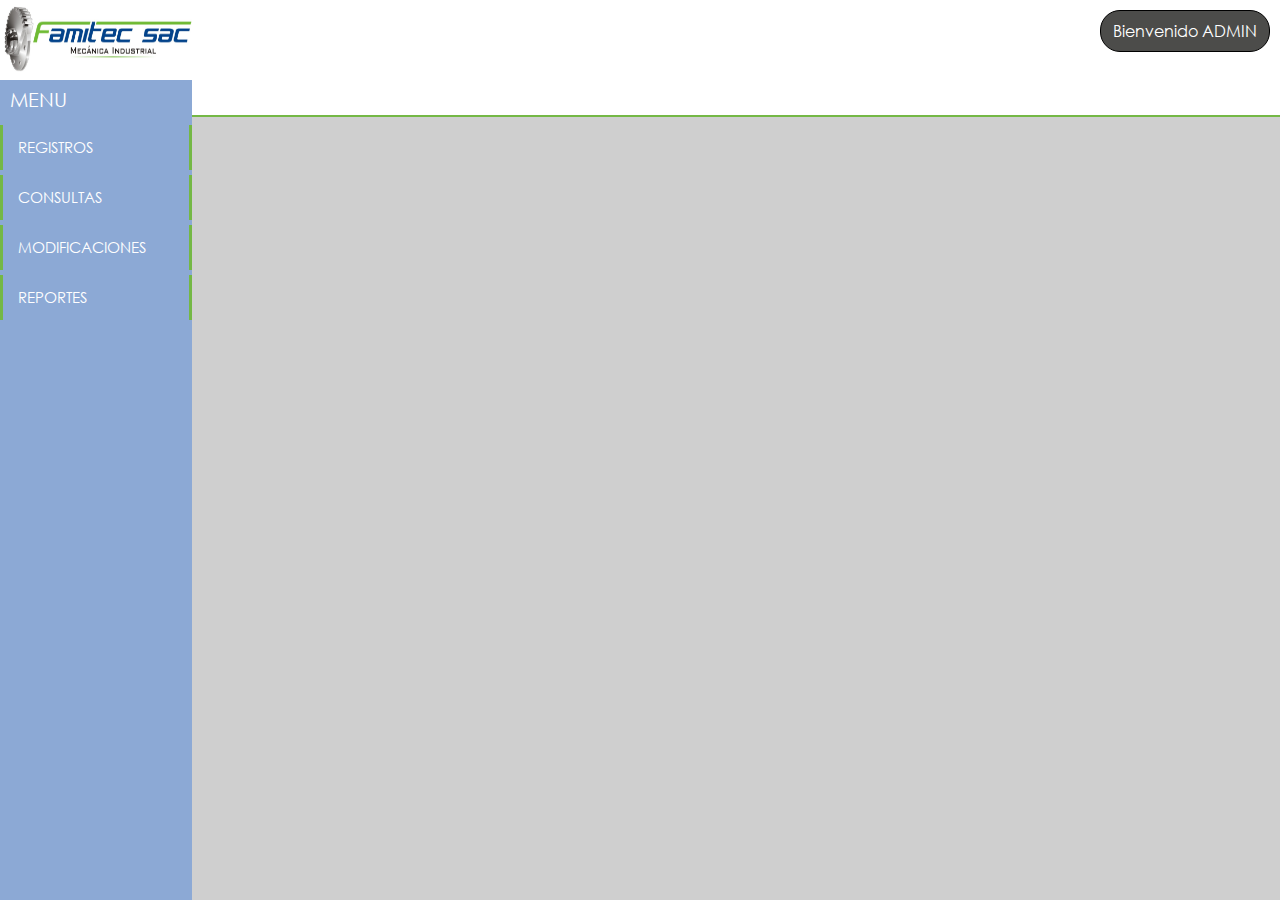
<file: index.html>
<!DOCTYPE html>
<html lang="es">
<head>
	<meta charset="utf-8">
	<title>FAMITEC S.A.C.</title>
	<link rel="stylesheet" type="text/css" href="css/reset.css">

	<link rel="stylesheet" href="https://use.fontawesome.com/releases/v5.4.2/css/all.css" integrity="sha384-/rXc/GQVaYpyDdyxK+ecHPVYJSN9bmVFBvjA/9eOB+pb3F2w2N6fc5qB9Ew5yIns" crossorigin="anonymous">
 	
	<link rel="stylesheet" type="text/css" href="css/style.css">
	<link rel="icon" href="img/icon.png">
</head>
<body>
	<!-- <div class="bar-sup">
		<img src="img/logoa.png">
		<h1>FAMITEC S.A.C.</h1>
	</div>  -->
	<div class="bar-lat">

		<img src="img/LogoFamitec.jpg" title="FAMITEC S.A.C.">
		<h2> MENU <i class="fas fa-bars"></i></h2>

		<h3 class="t-1"><i class="fas fa-file-signature"></i> REGISTROS </h3>
		<div class="menu-lat lat-1">
			<a href="">Sub Opcion 1</a>
			<a href="">Sub Opcion 1</a>
			<a href="">Sub Opcion 1</a>
			<a href="">Sub Opcion 1</a>
		</div>

		<h3 class="t-2"><i class="fas fa-chart-pie"></i> CONSULTAS </h3>
		<div class="menu-lat lat-2">
			<a href="">Sub Opcion 2</a>
			<a href="">Sub Opcion 2</a>
			<a href="">Sub Opcion 2</a>
			<a href="">Sub Opcion 2</a>
		</div>

		<h3 class="t-3"><i class="fas fa-edit"></i> MODIFICACIONES </h3>		
		<div class="menu-lat lat-3">
			<a href="">Sub Opcion 3</a>
			<a href="">Sub Opcion 3</a>
			<a href="">Sub Opcion 3</a>
			<a href="">Sub Opcion 3</a>
		</div>
		<h3 class="t-4"><i class="fas fa-book"></i> REPORTES </h3>
		<div class="menu-lat lat-4">
			<a href="">Sub Opcion 3</a>
			<a href="">Sub Opcion 3</a>
			<a href="">Sub Opcion 3</a>
			<a href="">Sub Opcion 3</a>
		</div>
	</div>
	<div class="bar-content">
		<div class="box-data-user">
			<div class="box-user">
				<span id="linkusuario">Bienvenido ADMIN  <i class="far fa-user-circle"></i> <i class="fas fa-angle-down"></i></span>
				<div class="box-hide-user">
					<span href="">Cerrar Sesion <i class="fas fa-times-circle"></i></span>
			</div>
		</div>
				<div class="clear"></div>
		</div>
		<div class="box-contenido">
	    </div>
	<div class="clear"></div>
	<script src="js/jquery.js"></script>
	<script src="js/logica.js"></script>
</body>
</html>
</file>
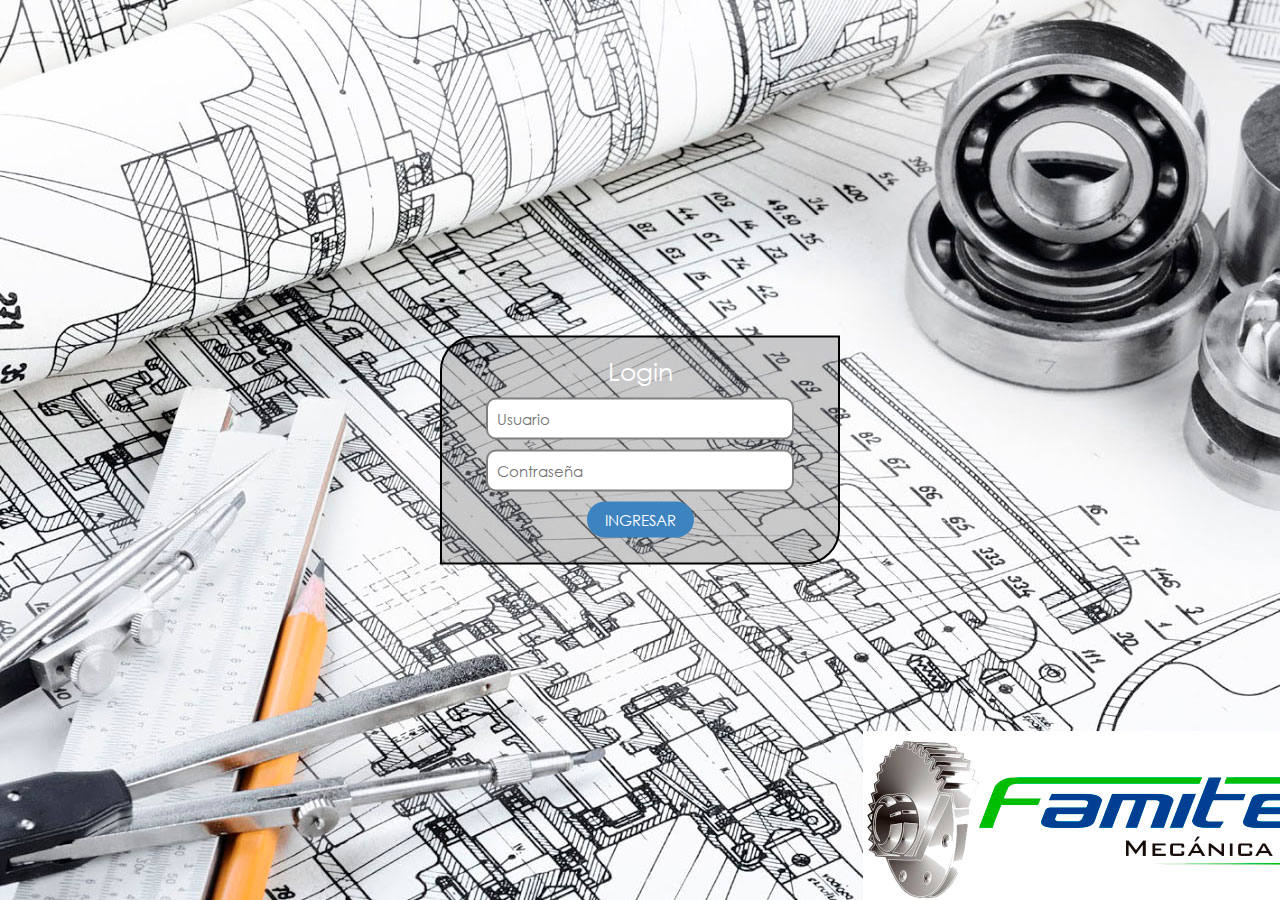
<file: login.html>
<!DOCTYPE html>
<html lang="es">
<head>
	<meta charset="utf-8">
	<title>LOGIN</title>
	<link rel="stylesheet" type="text/css" href="css/reset.css">
	<link rel="stylesheet" href="https://use.fontawesome.com/releases/v5.4.2/css/all.css" integrity="sha384-/rXc/GQVaYpyDdyxK+ecHPVYJSN9bmVFBvjA/9eOB+pb3F2w2N6fc5qB9Ew5yIns" crossorigin="anonymous">
	 
	<link rel="stylesheet" type="text/css" href="css/style.css">
	<link rel="icon" href="img/icon.png">

</head>
<body>
	<div class="body-login">
		<div class="box-login">
			<h1>Login</h1>
			<form class="box-form">
				<fieldset>
					<input type="text" placeholder="Usuario" name="username"></input>
				</fieldset>
				<fieldset>
					<input type="password" placeholder="Contraseña" name="password"></input>
				</fieldset>
				<fieldset>
				 	<input type="submit" value="INGRESAR" class="btn btn-primary">
				 </fieldset>
		</div>
	</div>
	
</body>
</html>
</file>
<file: css/style.css>
/*************************** ESTILOS GENERALES *******************/
*{
	box-sizing: border-box;
}
@font-face{
	font-family:"century";
	src:url("../fonts/century.ttf");
}
a,span,img{
	display: inline-block;
	vertical-align: top;
	text-decoration:none;
}
a,span,h1,h2,h3,h4,h5,h6,p,li,input,label,option,select,textarea{
	font-family: "century";
}
.btn{
	border:none;
	padding: 8px 18px;
	font-size: 15px;
	border-radius: 25px;
}
.btn-primary{
	background: #3D83C0;
	color:white;
}
.btn-success{
	background:#54AE54;
	color:white;
}
.btn-fail{
	background:#CD403C;
	color:white;
}
.box-cargado{
	width:100%;
	height: 100%;
	padding:20px;
}
.box-cargado-left{
	width:30%;
	height: 100%;
	float:left;
	overflow: auto;
}
.box-cargado-left h1{
	font-size: 20px;
	margin-bottom: 10px;
	color:#3D83C0;
}
.box-cargado-right{
	width:70%;
	height: 100%;
	float:right;
}
.textos-form{
	padding: 5px;
	width:90%;
	border:none;
	border:1px solid #08478F;
	border-radius: 5px;
	margin-top: 4px;
}
.ancho-ajustado{
	max-width: 288px;
	min-width: 90%;
	max-height: 170px;
	min-height: 150px;
}
.box-cargado-right{
	background:gray;
}
.box-aceptado{
	width: 400px;
	height: auto;
	padding: 15px;
	border-radius: 5px;
	border:none;
	background:#54AE54;
	position:fixed;
	top:5px;
	left:30%;
	display: none;
}
.box-aceptado p{
	color:white;
	font-size: 17px;
	text-align: center;
}
.box-rechazado{
	width: 400px;
	height: auto;
	padding: 15px;
	border-radius: 5px;
	border:none;
	background:#CD403C;
	position:fixed;
	top:5px;
	left:30%;
	display: none;
}
.box-rechazado p{
	color:white;
	font-size: 17px;
	text-align: center;
}
.box-cargando{
	width:200px;
	height: auto;
	padding-top: 10px;
	position:fixed;
	top:5px;
	left:50%;
	display: none;
}
.box-cargando span{
	font-size: 30px;
	color:#08478F;
}
/*************************** ESTILOS PANEL CENTRAL *******************/
.clear{
	clear: both;
}
.bar-sup{
	width:100%;
	height:10vh;
}
.bar-lat img{
	width:100%;
	height:80px;
}
.bar-sup h1{
	display: inline-flex;
	/*alineacion vertical*/
	align-items: center;
	/*alineacion hori*/
	/*justify-content: center*/
	height: 100%;
	font-size: 17px;
	padding: 10px;
}
.bar-lat{
	width:15%;
	height:100vh;
	float:left;
	overflow: auto;
	background: #8CA9D5;
}

.bar-lat h2{
	padding: 10px;
	font-size: 20px;
	margin-bottom: 5px;
}
.bar-content{
	width:85%;
	height:100vh;
	background:#CFCFCF;
	float:right;
}
.box-data-user{
    width:100%;
	height: 13vh;
	background: white;
	border-bottom: 2px solid #74B845;
}
.box-user{
	float:right;
	margin-right: 10px;
	margin-top: 10px;
	padding: 12px;
	border-radius: 20px;
	border:1px solid black;
	background:#4C4C4A;
	color:white;	
}
.box-hide-user{
	width:100%;
	height: auto;
	padding: 10px;
	text-align: center;
	display: none;
}
#linkusuario{
	cursor:pointer;
}
.box-contenido{
	width:100%;
	height: 87vh;
}
.menu-lat{
	background: #3B4673;
	display: none;
}
.bar-lat h3{
	font-size: 15px;
	padding: 15px;
	margin-bottom: 5px;
	border-right: 3px solid #74B845;
	border-left: 3px solid #74B845;
	cursor: pointer;
}
.bar-lat h2,h3{
	color:white;
}
.menu-lat a{
	width:100%;
	font-size: 16px;
	color:white;
	padding:15px 0;
	padding-left: 15px;
}
.menu-lat a:hover{
	color:black;
	background:white;
}
.active{
	color:black !important;
	background:white;
}


/*************************** ESTILOS LOGIN *******************/
.body-login{
	width:100%;
	height:100vh;
	background-image: url("../img/login.jpg");
	position:relative;
}
.box-login{
	position:absolute;
	width:400px;
	height: auto;
	left:50%;
	top:50%;
	transform:translate(-50%,-50%);
	border:2px solid black;
	border-top-left-radius:35px;
	border-bottom-right-radius: 35px;
	background: rgba(0,0,0,0.2);
	text-align: center;
	padding-top: 20px;
	padding-bottom: 20px;
}
.box-login h1{
	font-size: 25px;
	margin-bottom: 10px;
	color: white;
}

.icon-login{
	text-align: center;
	font-size: 80px;
	color: rgb(255,255,255);
}
.box-form fieldset{
	width: 100%;
	padding: 5px;
}
.box-form fieldset input[type='text'],.box-form fieldset input[type='password']{
	width: 80%;
	padding: 9px;
	font-size: 15px;
	border-radius: 10px;
	border: none;
	border:2px solid gray;
}
.box-form fieldset input[type='text']:hover,.box-form fieldset input[type='password']:hover{
	border:2px solid #3D83C0;
	background:  #15A9EE;
	color:white;
}
</file>
